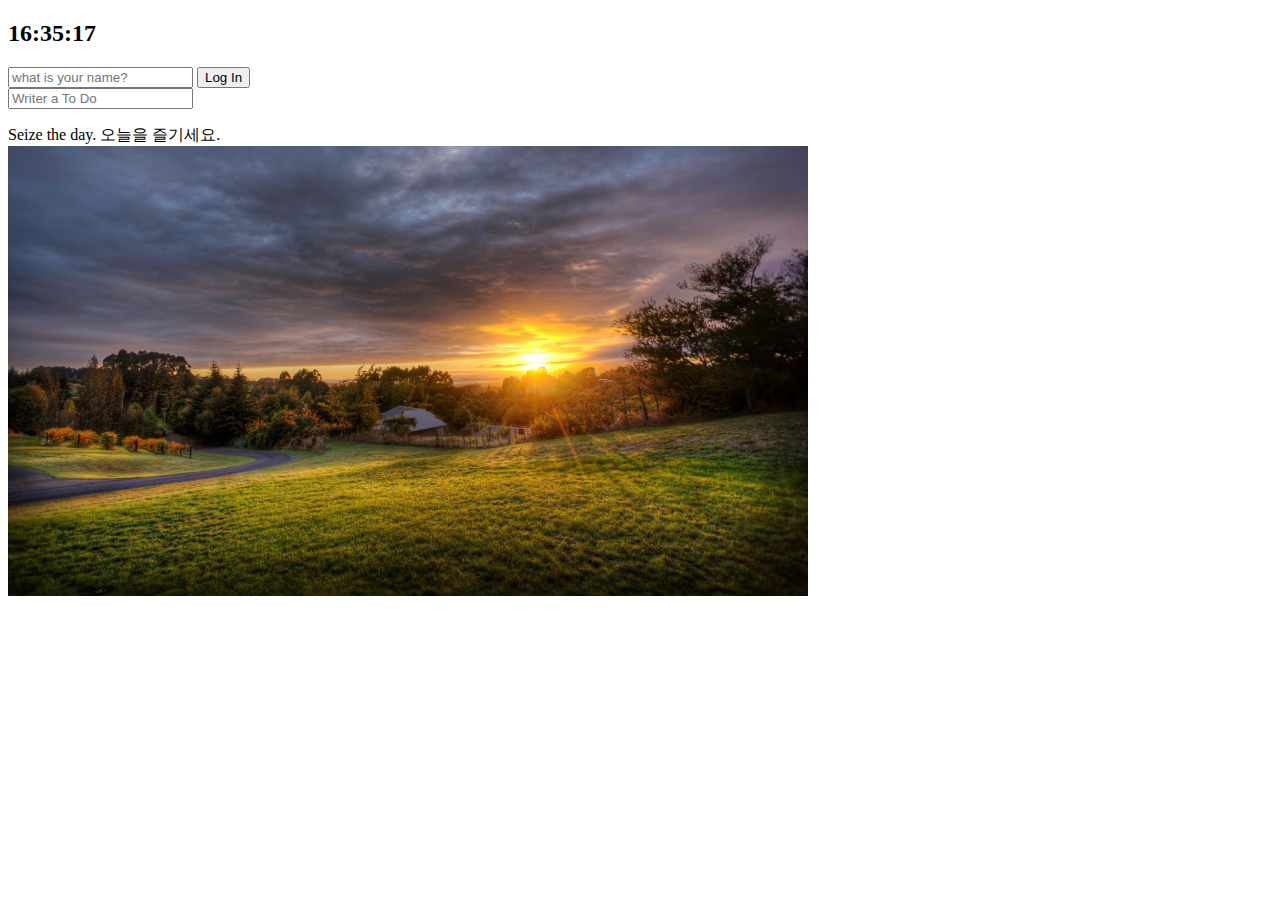
<file: index.html>
<!DOCTYPE html>
<html lang="en">
<head>
    <meta charset="UTF-8">
    <meta name="viewport" content="width=device-width, initial-scale=1.0">
    <title>Momentum App</title>
    <link rel="stylesheet" href="css/style.css">
</head>
<body>
    <h2 id="clock">00:00:00</h2>
    <form id="login-form" class="hidden">
        <input 
        required
        maxlength="15"
        type="text"
        placeholder="what is your name?" 
        />
        <button>Log In</button>
    </form> 
    <h1 id="greeting" class="hidden"></h1>
    <form id="todo-form">
        <input type="text" placeholder="Writer a To Do" required>
    </form>
    <ul id="todo-list"></ul>
    <div id="quote">
        <span></span>
        <span></span>
    </div>
    <script src="js/greetings.js"></script>
    <script src="js/clock.js"></script>
    <script src="js/quotes.js"></script>
    <script src="js/background.js"></script>
    <script src="js/todo.js"></script>
</body>
</html>
</file>
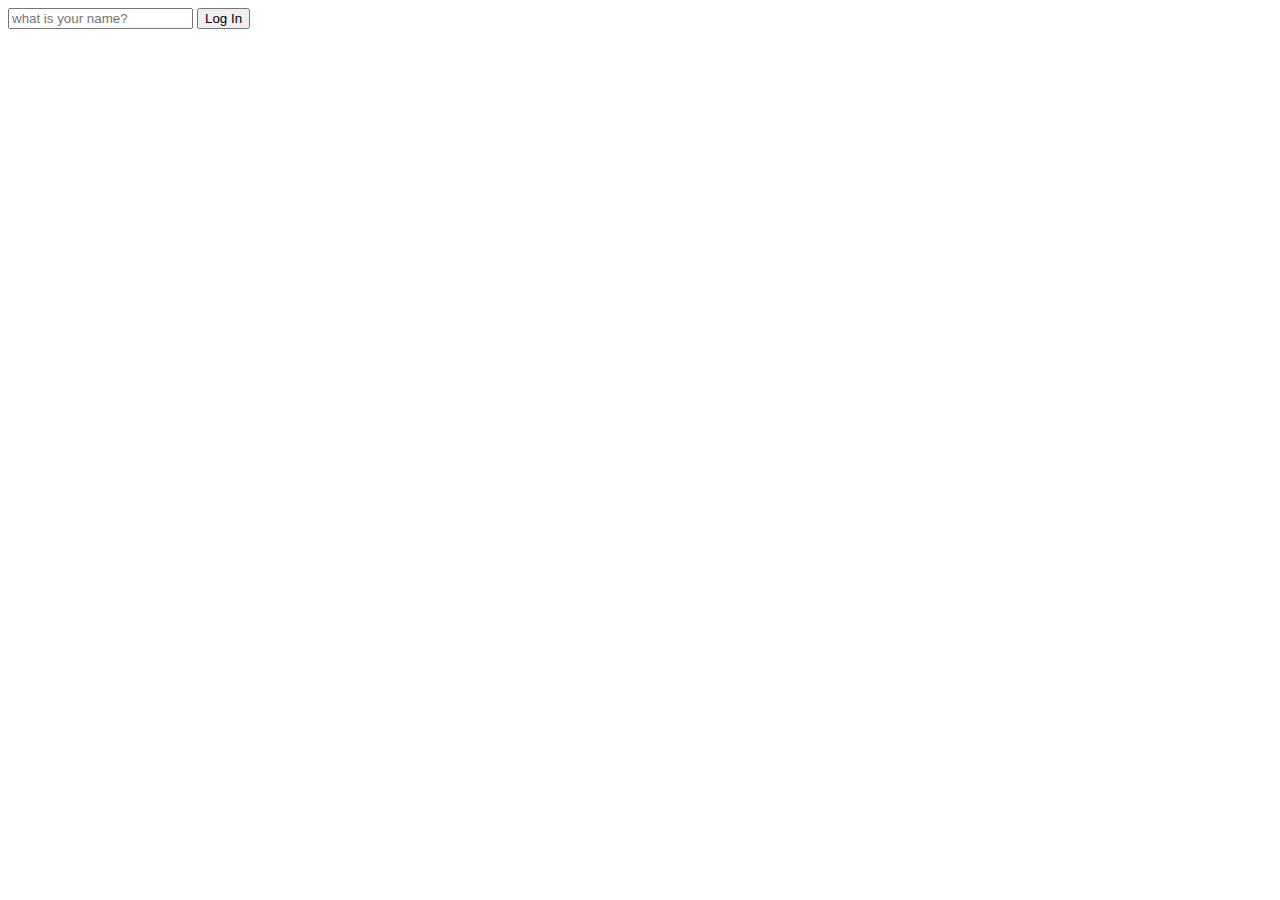
<file: login/index.html>
<!DOCTYPE html>
<html lang="en">
<head>
    <meta charset="UTF-8">
    <meta name="viewport" content="width=device-width, initial-scale=1.0">
    <title>Momentum App</title>
    <link rel="stylesheet" href="./css/style.css">
</head>
<body>
    <form id="login-form" class="hidden">
        <input 
        required
        maxlength="15"
        type="text"
        placeholder="what is your name?" 
        />
        <button>Log In</button>
    </form> 
    <h1 id="greeting" class="hidden"></h1>
    <script src="./js/app.js"></script>
</body>
</html>
</file>
<file: css/style.css>
.hidden{
    display:none;
}
/* img{
    object-fit:contain;
    position:absolute;
    width:100vw;
    height:100%;
    left:0;
    top:0;
    right:0;
    bottom:0;
    z-index:1;
    opacity:80%;
} */
</file>
<file: login/css/style.css>
.hidden{
    display:none;
}
</file>
